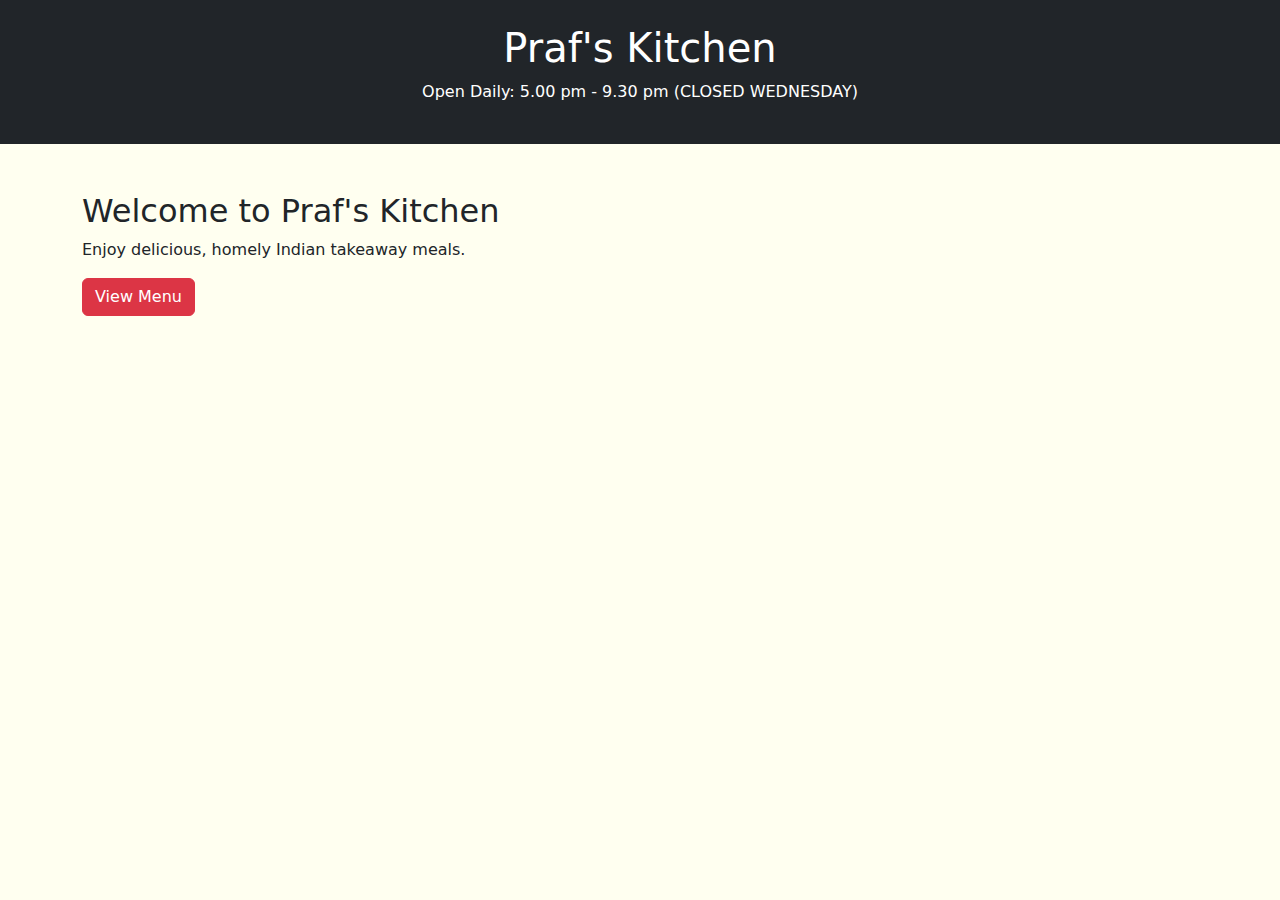
<file: index.html>
<!DOCTYPE html>
<html lang="en">
<head>
  <meta charset="UTF-8">
  <title>Praf's Kitchen</title>
  <link href="https://cdn.jsdelivr.net/npm/bootstrap@5.3.0/dist/css/bootstrap.min.css" rel="stylesheet">
</head>
<body style="background-color: ivory;">
  <header class="bg-dark text-white text-center py-4">
    <h1>Praf's Kitchen</h1>
    <p>Open Daily: 5.00 pm - 9.30 pm (CLOSED WEDNESDAY)</p>
  </header>
  <main class="container mt-5">
    <h2>Welcome to Praf's Kitchen</h2>
    <p>Enjoy delicious, homely Indian takeaway meals.</p>
    <a href="menu.html" class="btn btn-danger">View Menu</a>
  </main>
</body>
</html>
</file>
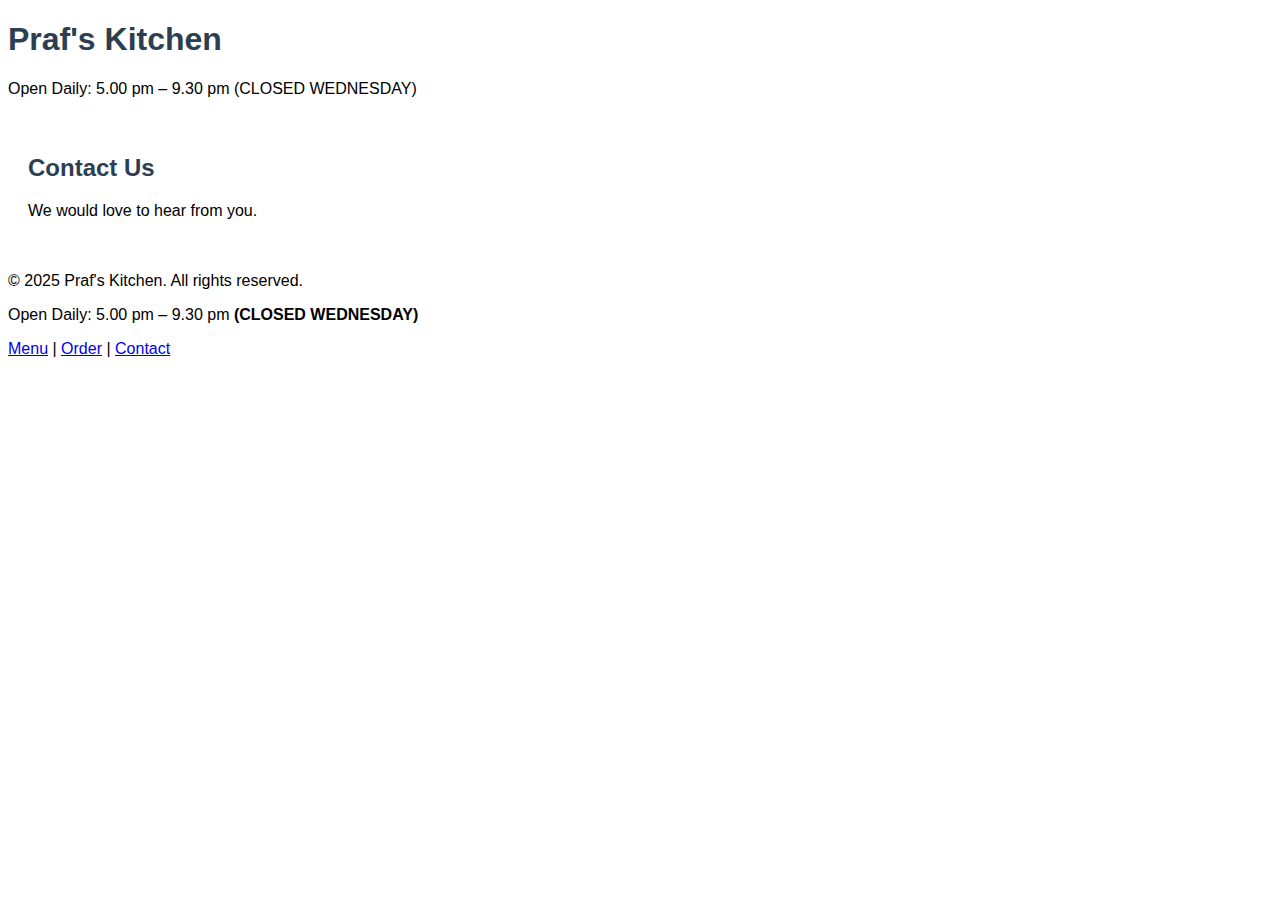
<file: contact.html>
<!DOCTYPE html>
<html lang="en">
<head>
  <meta charset="UTF-8">
  <title>Contact - Praf's Kitchen</title>
  <link rel="stylesheet" href="assets/css/style.css">
</head>
<body>
  <header><h1>Praf's Kitchen</h1><p>Open Daily: 5.00 pm – 9.30 pm (CLOSED WEDNESDAY)</p></header>
  <main style="padding: 20px;">
    <h2>Contact Us</h2><p>We would love to hear from you.</p>
  </main>
  
<footer>
  <div class="container">
    <p>&copy; 2025 Praf's Kitchen. All rights reserved.</p>
    <p>Open Daily: 5.00 pm – 9.30 pm <strong>(CLOSED WEDNESDAY)</strong></p>
    <p>
      <a href="menu.html">Menu</a> |
      <a href="order.html">Order</a> |
      <a href="contact.html">Contact</a>
    </p>
  </div>
</footer>

</body>
</html>
</file>
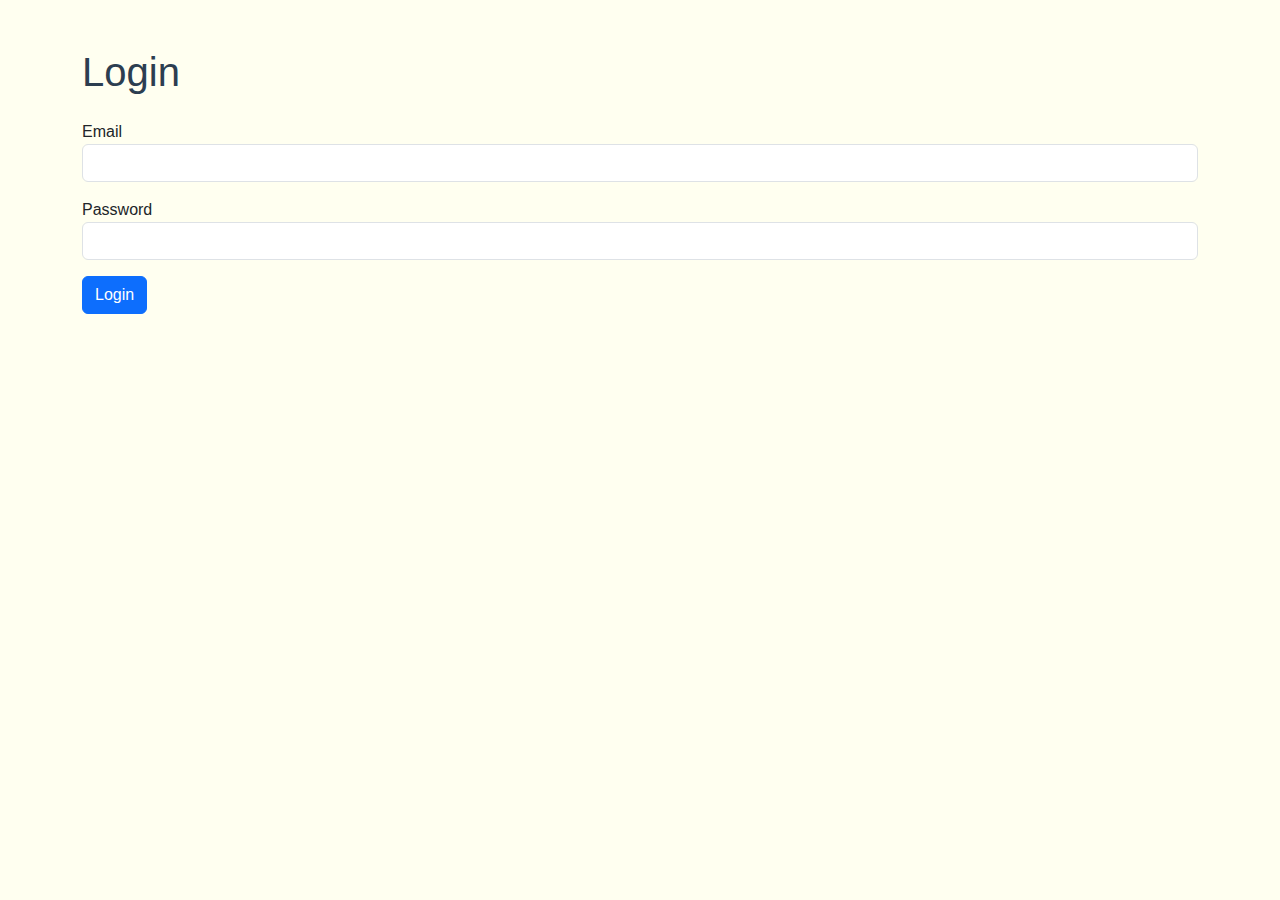
<file: login.html>
<!DOCTYPE html>
<html lang="en">
<head>
  <meta charset="UTF-8" />
  <meta name="viewport" content="width=device-width, initial-scale=1.0" />
  <title>Login - Praf's Kitchen</title>
  <link href="https://cdn.jsdelivr.net/npm/bootstrap@5.3.0/dist/css/bootstrap.min.css" rel="stylesheet" />
  <link rel="stylesheet" href="assets/css/style.css" />
</head>
<body style="background-color: ivory;">
  <div class="container mt-5">
    <h1 class="mb-4">Login</h1>
    <form><div class='mb-3'><label>Email</label><input type='email' class='form-control'></div>
    <div class='mb-3'><label>Password</label><input type='password' class='form-control'></div>
    <button class='btn btn-primary'>Login</button></form>
  </div>
</body>
</html>
</file>
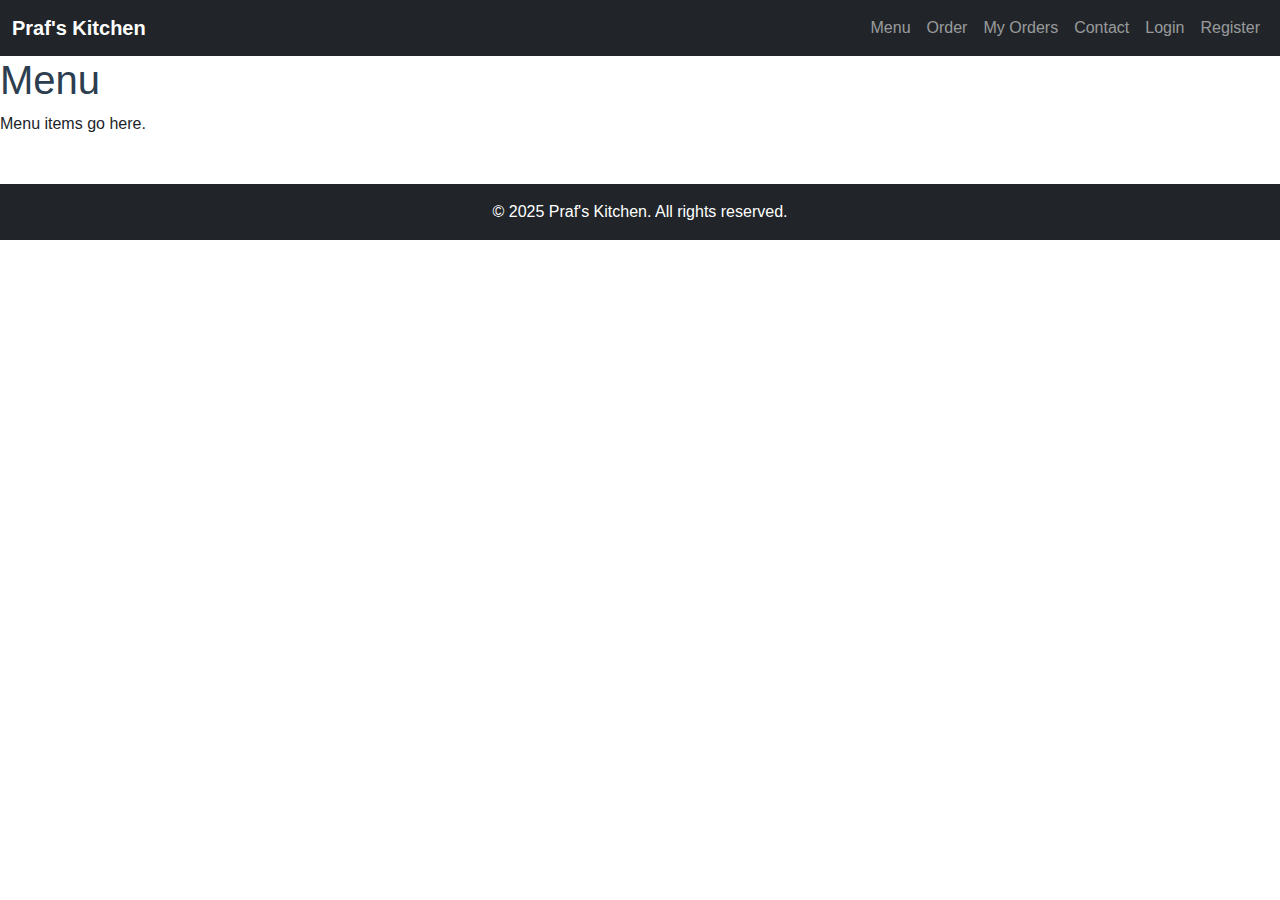
<file: menu.html>
<nav class="navbar navbar-expand-lg navbar-dark bg-dark">
  <div class="container-fluid">
    <a class="navbar-brand fw-bold" href="index.html">Praf's Kitchen</a>
    <button class="navbar-toggler" type="button" data-bs-toggle="collapse" data-bs-target="#navbarNav">
      <span class="navbar-toggler-icon"></span>
    </button>
    <div class="collapse navbar-collapse" id="navbarNav">
      <ul class="navbar-nav ms-auto">
        <li class="nav-item"><a class="nav-link" href="menu.html">Menu</a></li>
        <li class="nav-item"><a class="nav-link" href="order.html">Order</a></li>
        <li class="nav-item"><a class="nav-link" href="my-orders.html">My Orders</a></li>
        <li class="nav-item"><a class="nav-link" href="contact.html">Contact</a></li>
        <li class="nav-item"><a class="nav-link" href="login.html">Login</a></li>
        <li class="nav-item"><a class="nav-link" href="register.html">Register</a></li>
      </ul>
    </div>
  </div>
</nav>
<!DOCTYPE html>
<html lang="en">
<head>
  <meta charset="UTF-8" />
  <title>Menu - Praf's Kitchen</title>
</head>
<body>
<link href="https://cdn.jsdelivr.net/npm/bootstrap@5.3.0/dist/css/bootstrap.min.css" rel="stylesheet">
<link rel="stylesheet" href="assets/css/style.css">
  <h1>Menu</h1>
  <p>Menu items go here.</p>
</body>
</html>
<footer class="bg-dark text-white text-center py-3 mt-5">
  <p class="mb-0">&copy; 2025 Praf's Kitchen. All rights reserved.</p>
</footer>
</file>
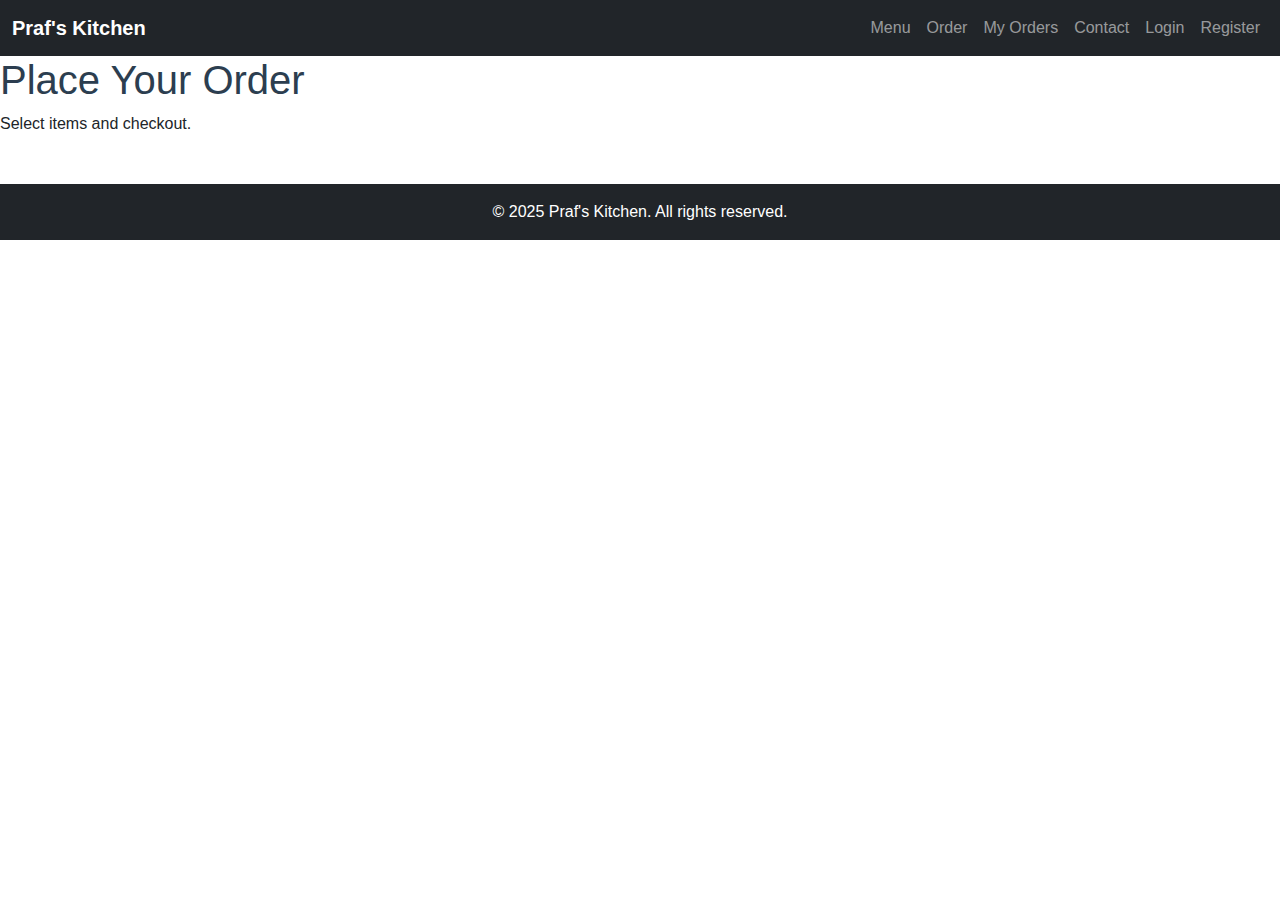
<file: order.html>
<nav class="navbar navbar-expand-lg navbar-dark bg-dark">
  <div class="container-fluid">
    <a class="navbar-brand fw-bold" href="index.html">Praf's Kitchen</a>
    <button class="navbar-toggler" type="button" data-bs-toggle="collapse" data-bs-target="#navbarNav">
      <span class="navbar-toggler-icon"></span>
    </button>
    <div class="collapse navbar-collapse" id="navbarNav">
      <ul class="navbar-nav ms-auto">
        <li class="nav-item"><a class="nav-link" href="menu.html">Menu</a></li>
        <li class="nav-item"><a class="nav-link" href="order.html">Order</a></li>
        <li class="nav-item"><a class="nav-link" href="my-orders.html">My Orders</a></li>
        <li class="nav-item"><a class="nav-link" href="contact.html">Contact</a></li>
        <li class="nav-item"><a class="nav-link" href="login.html">Login</a></li>
        <li class="nav-item"><a class="nav-link" href="register.html">Register</a></li>
      </ul>
    </div>
  </div>
</nav>
<!DOCTYPE html>
<html lang="en">
<head>
  <meta charset="UTF-8" />
  <title>Order - Praf's Kitchen</title>
</head>
<body>
  <h1>Place Your Order</h1>
  <p>Select items and checkout.</p>
</body>
<link href="https://cdn.jsdelivr.net/npm/bootstrap@5.3.0/dist/css/bootstrap.min.css" rel="stylesheet">
<link rel="stylesheet" href="assets/css/style.css">

<footer class="bg-dark text-white text-center py-3 mt-5">
  <p class="mb-0">&copy; 2025 Praf's Kitchen. All rights reserved.</p>
</footer>

</html>
</file>
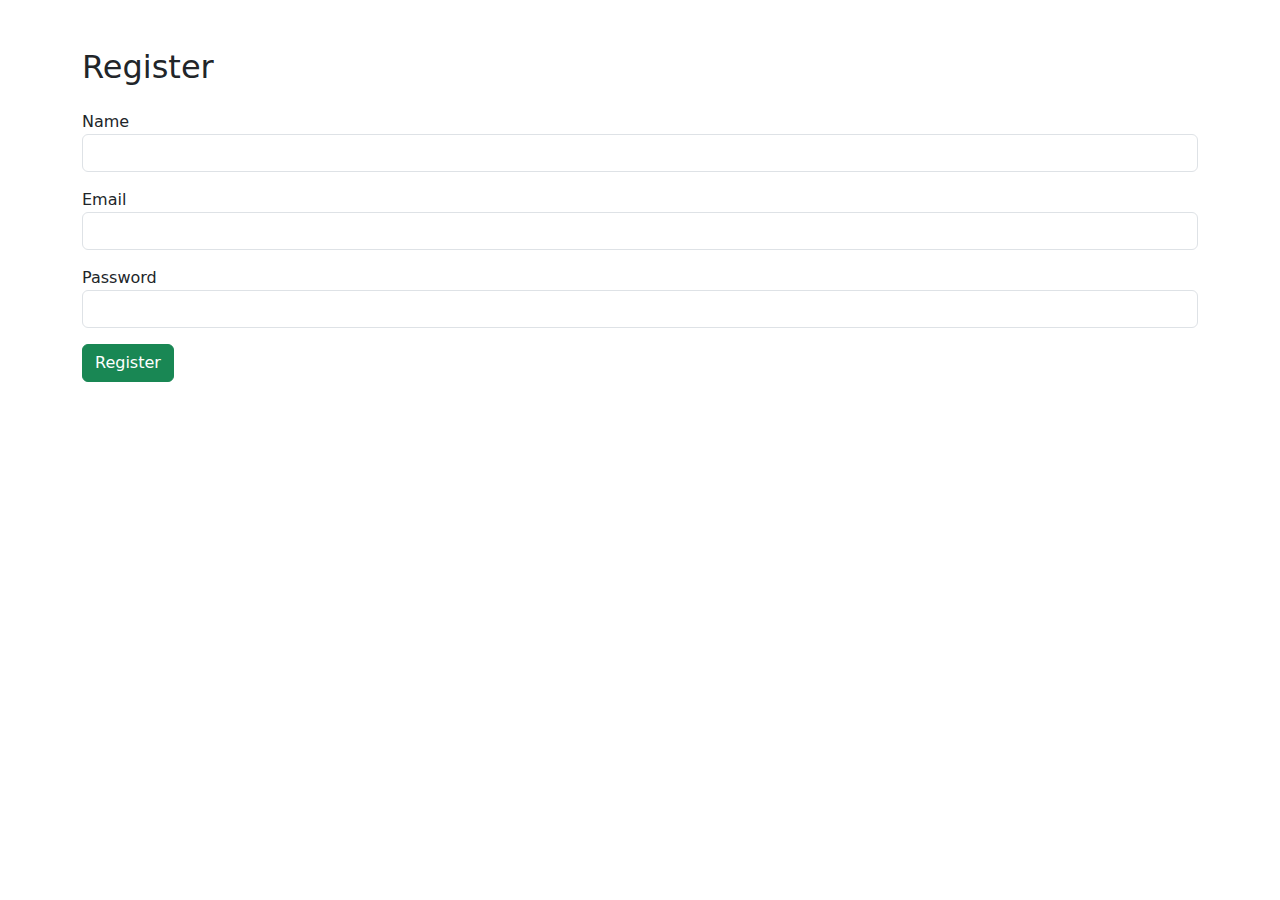
<file: register.html>
<!DOCTYPE html>
<html lang="en">
<head>
  <meta charset="UTF-8">
  <title>Register - Praf's Kitchen</title>
  <link href="https://cdn.jsdelivr.net/npm/bootstrap@5.3.0/dist/css/bootstrap.min.css" rel="stylesheet">
</head>
<body>
  <div class="container mt-5">
    <h2 class="mb-4">Register</h2>
    <form onsubmit="registerUser(event)">
      <div class="mb-3">
        <label>Name</label>
        <input type="text" id="regName" class="form-control" required>
      </div>
      <div class="mb-3">
        <label>Email</label>
        <input type="email" id="regEmail" class="form-control" required>
      </div>
      <div class="mb-3">
        <label>Password</label>
        <input type="password" id="regPassword" class="form-control" required>
      </div>
      <button type="submit" class="btn btn-success">Register</button>
    </form>
  </div>
  <script>
    function registerUser(event) {
      event.preventDefault();
      const email = document.getElementById('regEmail').value;
      localStorage.setItem('currentUser', email);
      window.location.href = 'order.html';
    }
  </script>
</body>
</html>
</file>
<file: assets/css/style.css>
body {
  font-family: Arial, sans-serif;
}

h1, h2 {
  color: #2c3e50;
}
</file>
